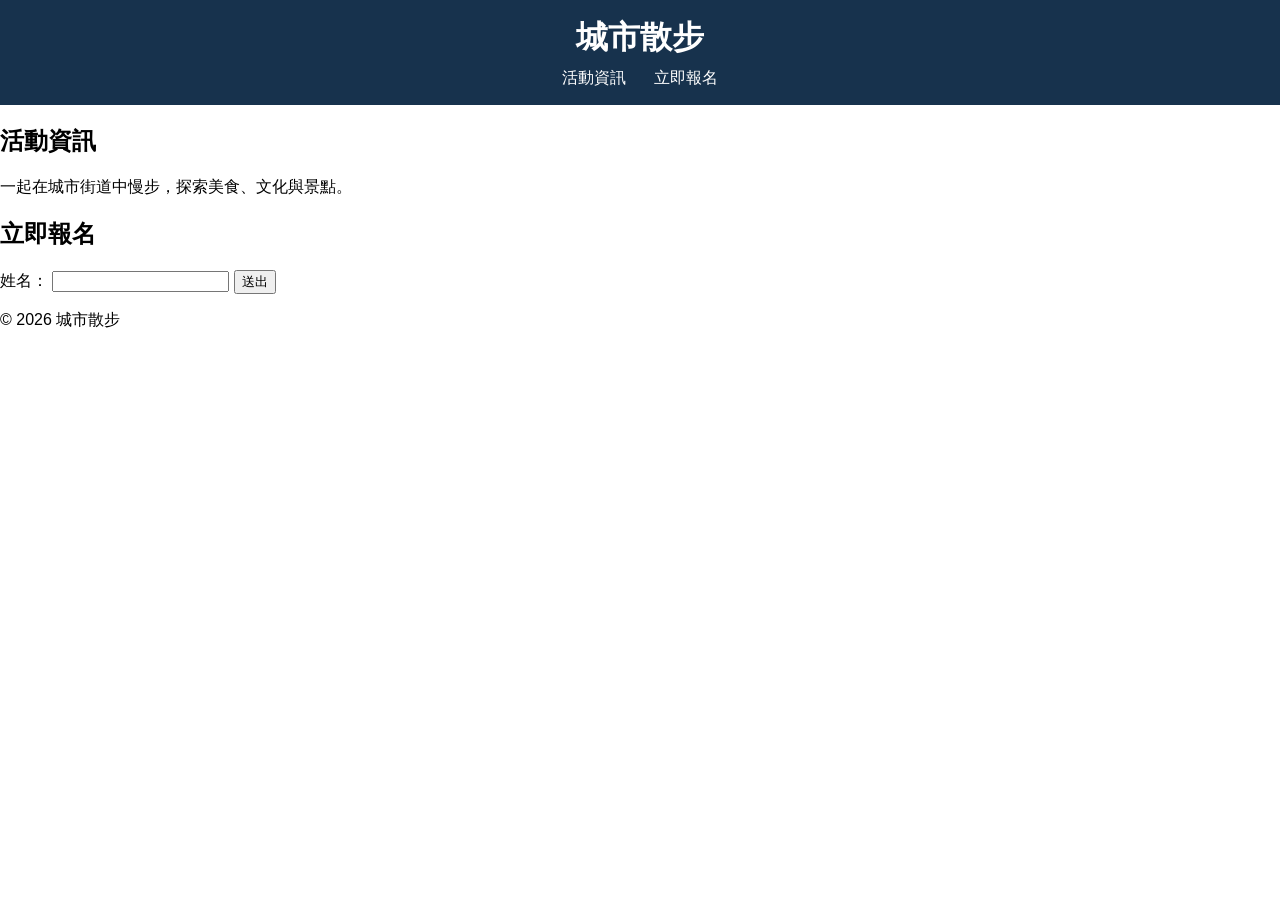
<file: index.html>
<!DOCTYPE html>
<html lang="zh-Hant">
  <head>
    <meta charset="UTF-8" />
    <meta name="viewport" content="width=device-width, initial-scale=1.0" />
    <title>城市散步</title>
    <link rel="stylesheet" href="style.css" />
  </head>
  <body>
    <header class="site-header">
      <h1>城市散步</h1>
      <nav>
        <a href="#event">活動資訊</a>
        <a href="#signup">立即報名</a>
      </nav>
    </header>

    <main>
      <section id="event">
        <h2>活動資訊</h2>
        <p>一起在城市街道中慢步，探索美食、文化與景點。</p>
      </section>

      <section id="signup">
        <h2>立即報名</h2>
        <form>
          <label for="name">姓名：</label>
          <input type="text" id="name" name="name" />
          <button type="submit">送出</button>
        </form>
      </section>
    </main>

    <footer>
      <p>© 2026 城市散步</p>
    </footer>
  </body>
</html>
</file>
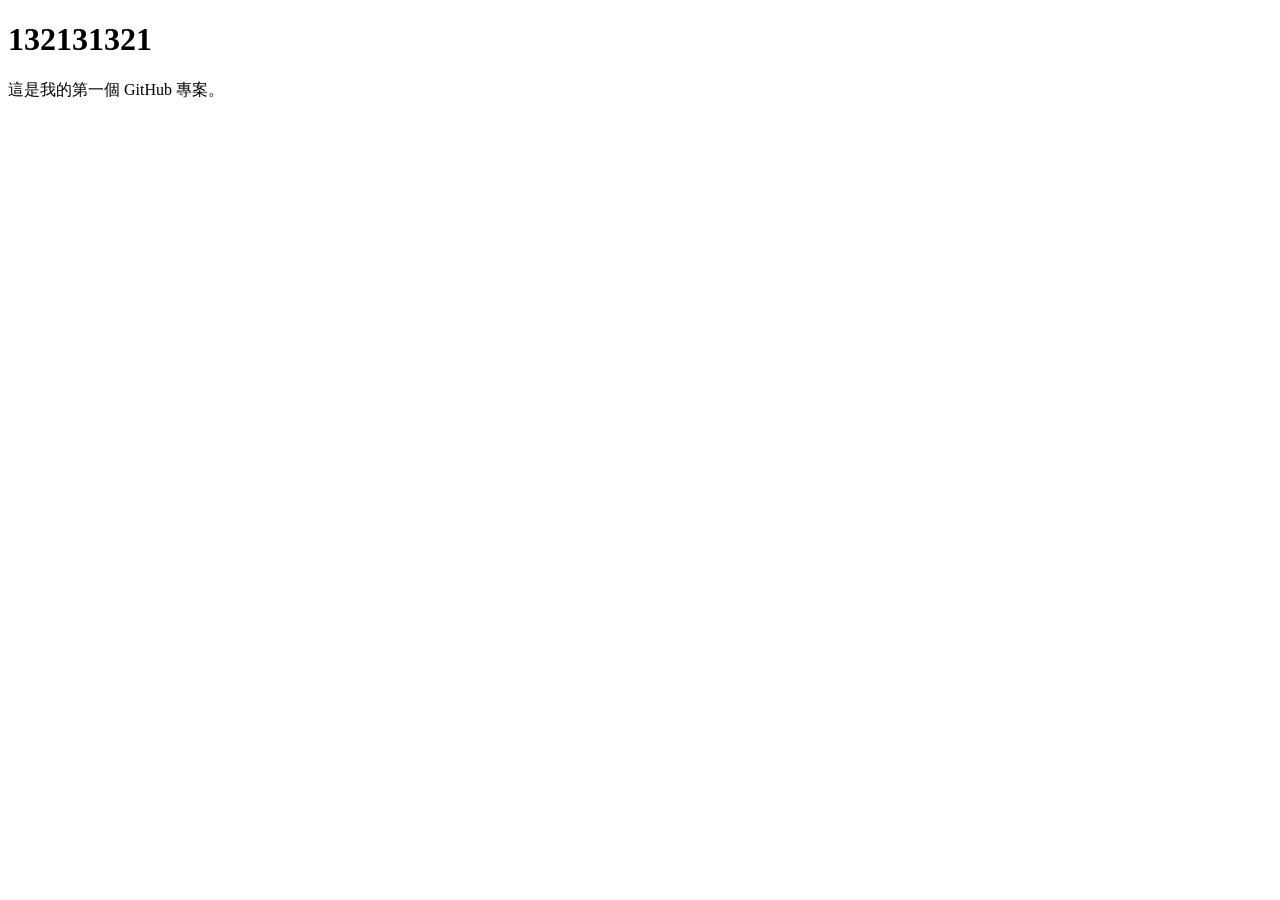
<file: 20261001.html>
<!doctype html>
<html lang="zh-Hant">
<head>
    <meta charset="utf-8">
    <meta name="viewport" content="width=device-width, initial-scale=1">
    <title>我的第一個網站</title>
</head>
<body>
    <h1>132131321</h1>
    <p>這是我的第一個 GitHub 專案。</p>
</body>
</html>
</file>
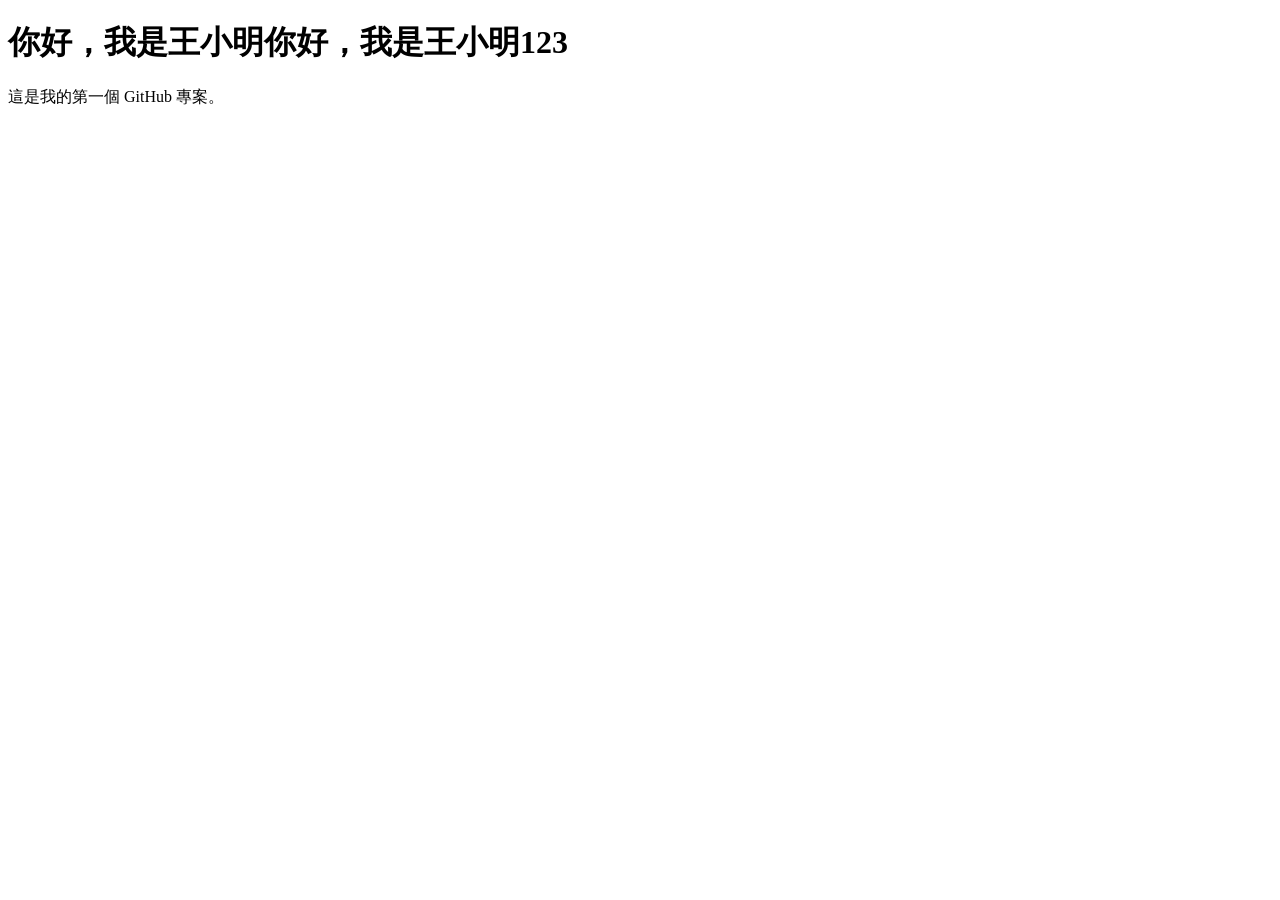
<file: 20261008.html>
<!doctype html>
<html lang="zh-Hant">
<head>
    <meta charset="utf-8">
    <meta name="viewport" content="width=device-width, initial-scale=1">
    <title>我的第一個網站</title>
</head>
<body>
    <h1>你好，我是王小明你好，我是王小明123</h1>
    <p>這是我的第一個 GitHub 專案。</p>
</body>
</html>
</file>
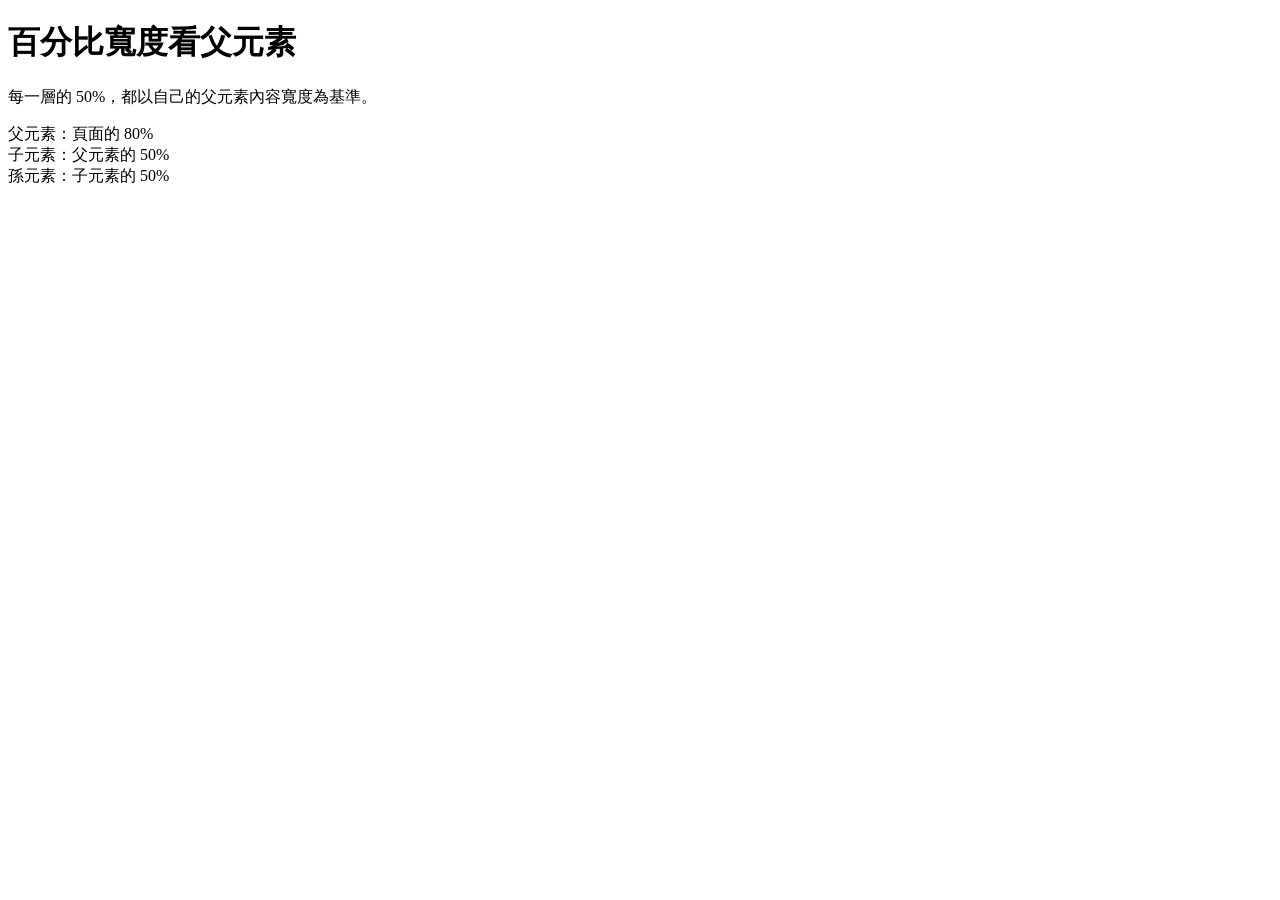
<file: index_1008.html>
<!DOCTYPE html>
<html lang="zh-Hant">
<head>
  <meta charset="UTF-8">
  <meta name="viewport" content="width=device-width, initial-scale=1.0">
  <title>百分比寬度示範</title>


  
</head>
<body>
  <h1>百分比寬度看父元素</h1>
  <p>每一層的 50%，都以自己的父元素內容寬度為基準。</p>
  <div class="parent">
    父元素：頁面的 80%
    <div class="child">
      子元素：父元素的 50%
      <div class="grandchild">
        孫元素：子元素的 50%
      </div>
    </div>
  </div>
</body>
</html>
</file>
<file: style.css>
* { box-sizing: border-box; }

body {
  margin: 0;
  font-family: Arial, sans-serif;
}

.site-header {
  position: sticky;
  top: 0;
  z-index: 10;
  padding: 16px 8%;
  text-align: center;
  background: #17324d;
  color: white;
}

.site-header h1 { margin: 0 0 8px; }
.site-header a {
  margin: 0 12px;
  color: white;
  text-decoration: none;
}
</file>
